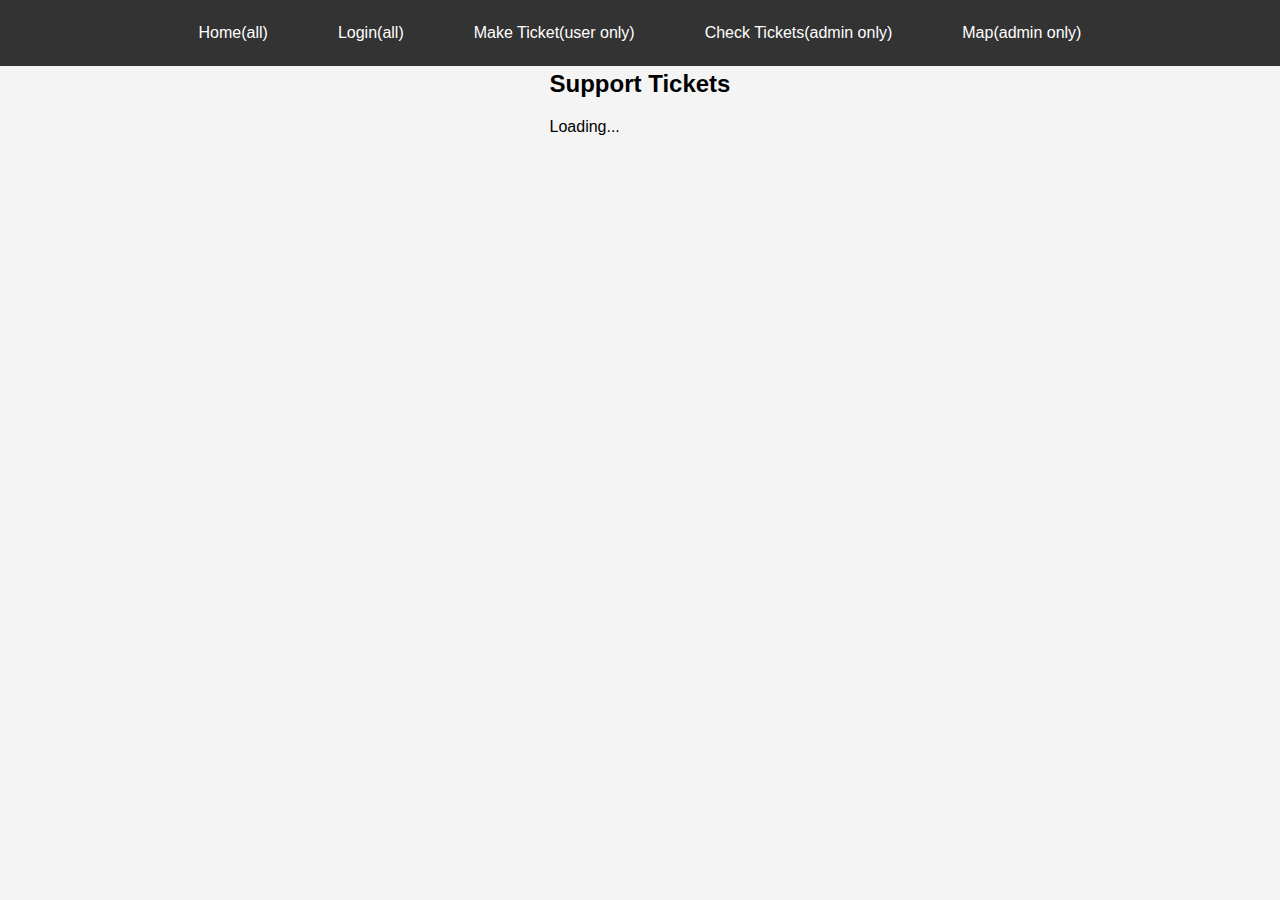
<file: check-tickets.html>
<!DOCTYPE html>
<html lang="en">
<head>
    <meta charset="UTF-8">
    <meta name="viewport" content="width=device-width, initial-scale=1.0">
    <title>Check Tickets</title>
    <link rel="stylesheet" href="styles.css">
    <script>
        async function fetchTickets() {
            try {
                // Use the correct endpoint '/tickets' from your Flask API
                const response = await fetch("http://127.0.0.1:5000/tickets");
                const tickets = await response.json();

                let ticketListHtml = "";
                tickets.forEach(ticket => {
                    ticketListHtml += `
                        <div class="ticket">
                            <h3><a href="javascript:void(0);" onclick="showTicketDetails('${ticket.id}')">Ticket #${ticket.id}: ${ticket.subject}</a></h3>
                            <p><strong>Status:</strong> ${ticket.status}</p>
                            <p><strong>Submitted By:</strong> ${ticket.sender}</p>
                            <p><strong>Category:</strong> ${ticket.category}</p>
                        </div>
                    `;
                });

                // If no tickets are found, display a message
                if (ticketListHtml === "") {
                    ticketListHtml = "<p>No new tickets</p>";
                }

                document.getElementById("ticketList").innerHTML = ticketListHtml;
            } catch (error) {
                console.error("Error fetching tickets:", error);
            }
        }

        function showTicketDetails(ticketId) {
            document.getElementById("ticketList").style.display = "none";
            document.getElementById("ticketDetails").style.display = "block";

            // Use the correct endpoint to fetch individual ticket details
            fetch(`http://127.0.0.1:5000/tickets/${ticketId}`)
                .then(response => response.json())
                .then(ticket => {
                    document.getElementById("ticketCategory").textContent = ticket.category;
                    document.getElementById("ticketName").textContent = ticket.sender;
                    document.getElementById("ticketEmail").textContent = ticket.email;
                    document.getElementById("ticketIssue").textContent = ticket.subject;
                    document.getElementById("ticketStatus").textContent = ticket.status;
                    document.getElementById("ticketDescription").textContent = ticket.body;
                    document.getElementById("ticketResponse").value = ticket.response || "";
                })
                .catch(error => console.error("Error fetching ticket details:", error));
        }

        function backToTickets() {
            document.getElementById("ticketList").style.display = "block";
            document.getElementById("ticketDetails").style.display = "none";
        }

        window.onload = fetchTickets;
    </script>
    <style>
        body {
            font-family: Arial, sans-serif;
            margin: 0;
            padding: 1;
            display: flex;
            flex-direction: column;
            align-items: center;
            background-color: #f4f4f4;
        }

        nav {
            background-color: #333;
            width: 100%;
            padding: 10px;
        }

        nav ul {
            list-style-type: none;
            padding: 0;
            margin: 0;
            display: flex;
            justify-content: center;
        }

        nav ul li {
            margin: 0 15px;
        }

        nav ul li a {
            color: white;
            text-decoration: none;
        }

        h2 {
            margin-top: 20px;
        }

        .ticket-container {
            width: 80%;
            max-width: 1000px;
            margin-top: 30px; /* Increased margin at the top */
            margin-bottom: 20px;
            display: flex;
            flex-direction: column;
            gap: 10px;
        }


        .ticket {
            background-color: #fff;
            padding: 15px;
            border: 1px solid #ddd;
            border-radius: 5px;
            box-shadow: 2px 2px 10px rgba(0, 0, 0, 0.1);
        }

        .ticket h3 {
            margin: 0;
            white-space: nowrap;
            overflow: hidden;
            text-overflow: ellipsis;
        }

        .ticket p {
            margin: 5px 0;
        }

        .ticket a {
            text-decoration: none;
            color: #007BFF;
        }

        .ticket a:hover {
            text-decoration: underline;
        }

        #ticketDetails {
            display: none;
            width: 80%;
            max-width: 1000px;
            margin-top: 20px;
            padding: 20px;
            background-color: #fff;
            border: 1px solid #ddd;
            border-radius: 5px;
            box-shadow: 2px 2px 10px rgba(0, 0, 0, 0.1);
        }

        #ticketDetails h3 {
            margin-top: 0;
        }

        #ticketDetails p {
            margin: 5px 0;
        }

        #ticketDetails textarea {
            width: 100%;
            padding: 10px;
            margin-top: 10px;
            border-radius: 5px;
            border: 1px solid #ddd;
            height: 150px;
            white-space: pre-wrap;
            overflow: auto;
        }

        #ticketDetails button {
            padding: 10px 20px;
            margin-top: 10px;
            background-color: #007BFF;
            color: white;
            border: none;
            border-radius: 5px;
            cursor: pointer;
        }

        #ticketDetails button:hover {
            background-color: #0056b3;
        }

        #ticketDetails a {
            display: inline-block;
            margin-top: 20px;
            text-decoration: none;
            color: #007BFF;
        }

        #ticketDetails a:hover {
            text-decoration: underline;
        }
    </style>
</head>
<body>
    <!-- Nav Bar -->
    <nav>
        <ul>
            <li><a href="index.html">Home(all)</a></li>
            <li><a href="login.html">Login(all)</a></li>
            <li><a href="make-ticket.html">Make Ticket(user only)</a></li>
            <li><a href="check-tickets.html">Check Tickets(admin only)</a></li>
            <li><a href="map.html">Map(admin only)</a></li>
        </ul>
    </nav>

    <!-- Ticket List -->
    <div id="ticketList">
        <h2>Support Tickets</h2>
        Loading...
    </div>

    <!-- Ticket Details -->
    <div id="ticketDetails">
        <h3>Ticket Details</h3>
        <p><strong>Category:</strong> <span id="ticketCategory"></span></p>
        <p><strong>Name:</strong> <span id="ticketName"></span></p>
        <p><strong>Email:</strong> <span id="ticketEmail"></span></p>
        <p><strong>Issue:</strong> <span id="ticketIssue"></span></p>
        <p><strong>Status:</strong> <span id="ticketStatus"></span></p>
        <p><strong>Description:</strong> <span id="ticketDescription"></span></p>

        <h4>Admin Response:</h4>
        <textarea id="ticketResponse" placeholder="Enter your response here..."></textarea><br><br>
        <button>Submit Response</button>
        
        <br><br>
        <a href="javascript:void(0);" onclick="backToTickets()">Back to Tickets</a>
    </div>
</body>
</html>
</file>
<file: styles.css>
/* General body and font settings */
body {
    font-family: Arial, sans-serif;
    margin: 0;
    padding: 0;
}

/* Styling for the navigation bar */
nav {
    background-color: #333;
    overflow: hidden;
    position: fixed;
    width: 100%;
    top: 0;
}

/* Style the navigation bar list */
nav ul {
    list-style-type: none;
    margin: 0;
    padding: 0;
    display: flex;
    justify-content: flex-start;
}

/* Style each item in the nav list */
nav ul li {
    display: inline;
}

/* Style for the navigation links */
nav ul li a {
    display: block;
    color: white;
    text-align: center;
    padding: 14px 20px;
}

/* Hover effect for links */
nav ul li a:hover {
    background-color: #575757;
}

/* Add padding to the body */
body {
    padding-top: 50px;
}
</file>
